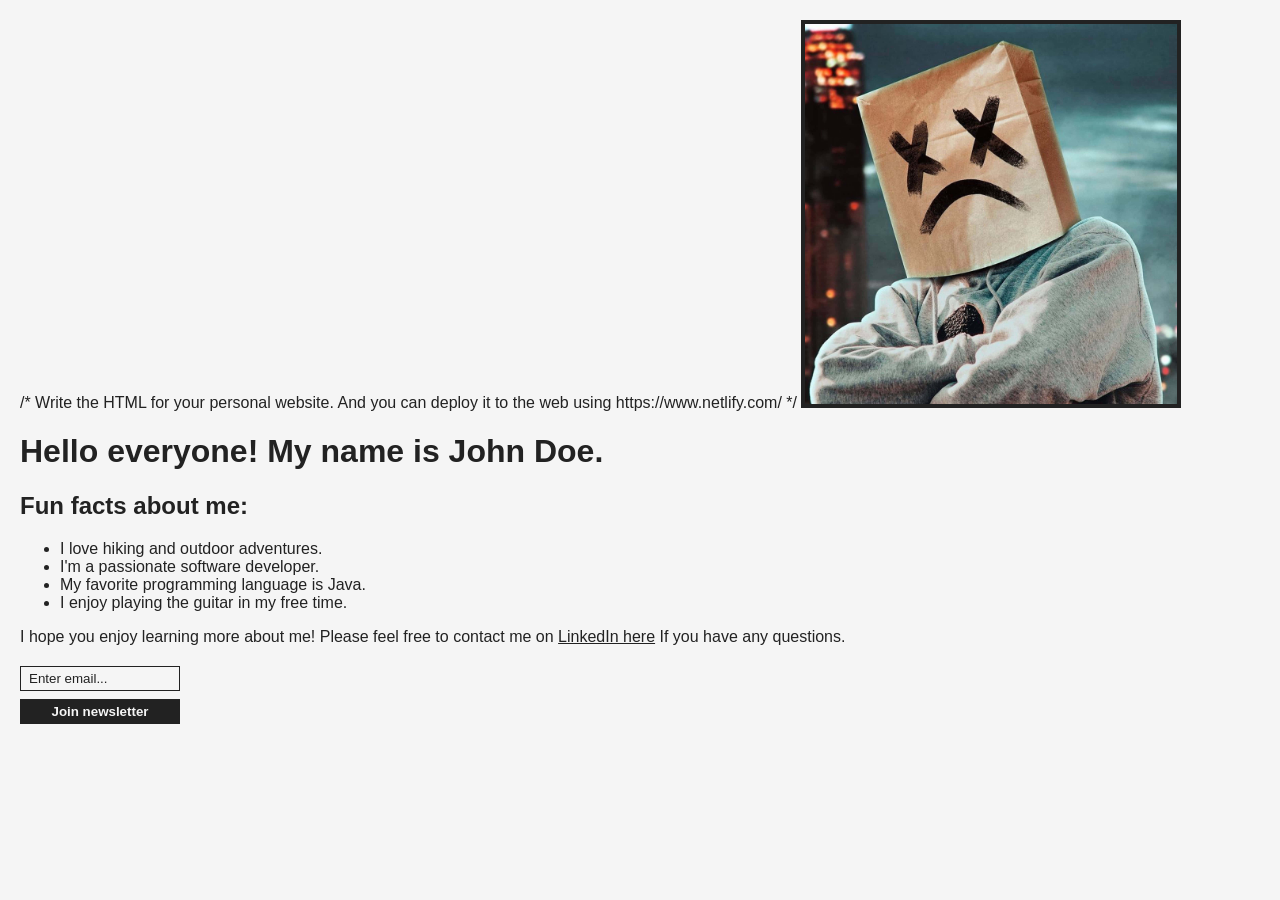
<file: html-and-css-fundamentals/build-a-personal-website/index.html>
<!doctype html>
<html>
/*
Write the HTML for your personal website.
And you can deploy it to the web using
https://www.netlify.com/
*/

<head>
    <link rel="stylesheet" href="styles.css" />
    <link
        href="https://fonts.googleapis.com/css2?family=Bangers&family=Black+Ops+One&family=Creepster&family=La+Belle+Aurore&family=MedievalSharp&family=Orbitron&family=Rye&display=swap"
        rel="stylesheet">
    <script src="index.js"></script>
</head>

<body>
    <!-- 
        Challenge 1:
        Write the HTML for your personal website.
        -->

    <img src="profile.jpg" alt="Profile Picture">
    <h1>Hello everyone! My name is John Doe.</h1>
    <h2>Fun facts about me:</h2>
    <ul>
        <li>I love hiking and outdoor adventures.</li>
        <li>I'm a passionate software developer.</li>
        <li>My favorite programming language is Java.</li>
        <li>I enjoy playing the guitar in my free time.</li>
    </ul>
    <p>I hope you enjoy learning more about me! Please feel free to contact me on <a
            href="https://www.linkedin.com/in/johndoe" target="_blank" rel="noopener noreferrer">LinkedIn here</a> If
        you have any questions.
    </p>
    <input type="email" placeholder="Enter email..." />
    <button>Join newsletter</button>
</body>

</html>
</file>
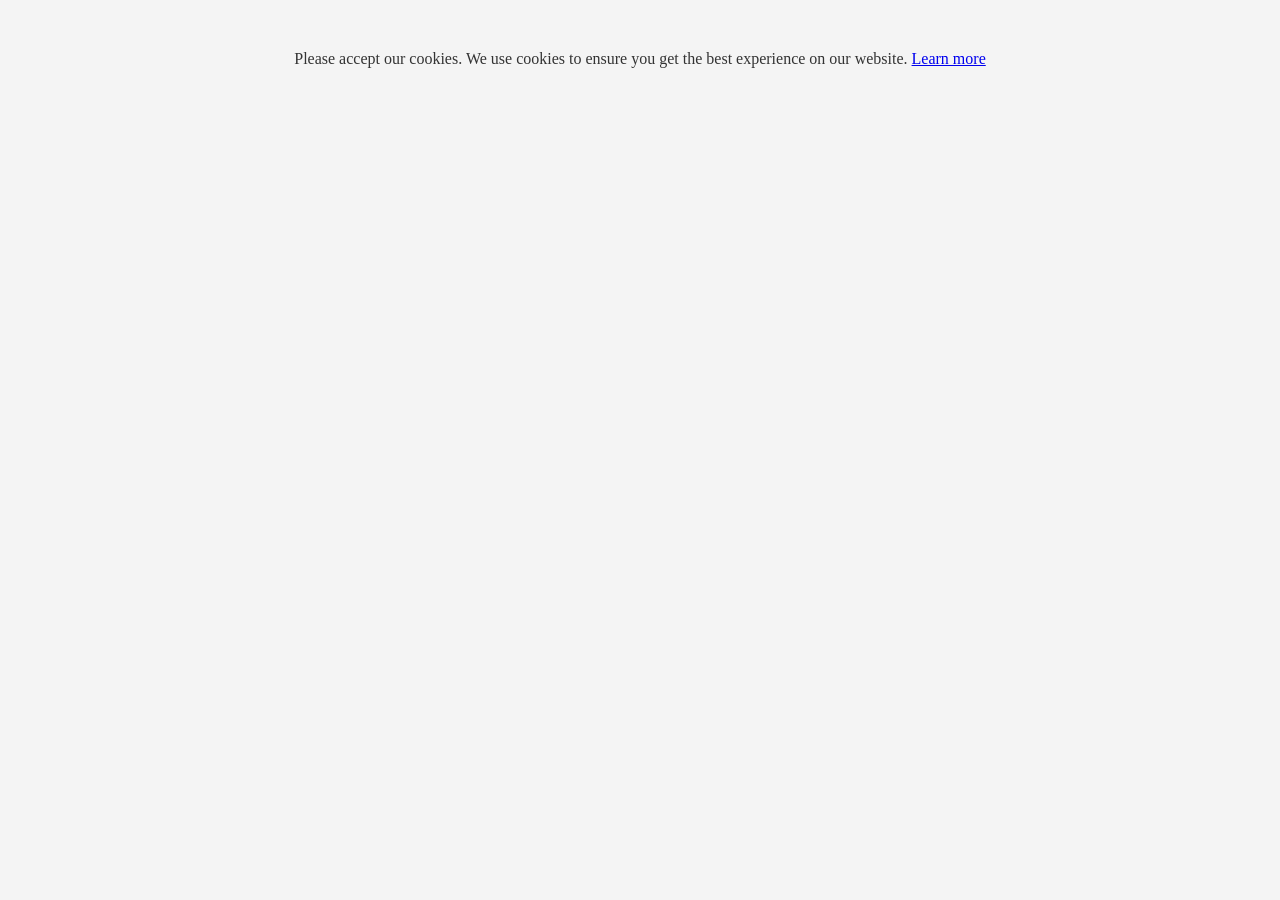
<file: html-and-css-fundamentals/intro-to-css/index.html>
<!DOCTYPE html>
<html lang="en">

<head>
    <meta charset="UTF-8">
    <meta name="viewport" content="width=device-width, initial-scale=1.0">
    <title>Intro to CSS</title>
</head>

<link rel="stylesheet" href="styles.css" />
</head>

<body>

    Please accept our cookies. We use cookies to ensure you get the best experience on our website. <a href="#">Learn
        more</a>
</body>

</html>
</file>
<file: html-and-css-fundamentals/build-a-personal-website/styles.css>
:root {
    --superhero: 'Bangers', cursive;
    --fantasy: 'MedievalSharp', cursive;
    --space: 'Orbitron', sans-serif;
    --military: 'Black Ops One', cursive;
    --romantic: 'La Belle Aurore', cursive;
    --scary: 'Creepster', cursive;
    --cowboy: 'Rye', cursive;
    --regular: sans-serif;
    --fantasy: 'MedievalSharp', cursive;
    --font: var(--regular);
    --sharp: 0;
    --soft: 10px;
    --round: 100px;
    
    --image: var(--soft);
    
    --background: #f5f5f5;
    --text: #222222;
    
    --light: var(--background);
    --dark: var(--text);
}


body, html {
    margin: 0;
    padding: 10px;
    background: var(--background);
    color: var(--text);
    font-family: var(--font);
}

img {
    width: 30%;
    border-radius: calc(var(--image) * 2);
    border: 4px solid var(--text);
}

a {
    color: var(--text);
}

input {
    display: block;
    margin: 20px 0 0;
    width: 160px;
    box-sizing: border-box;
    padding: 4px 8px;
    border-width: 1px; 
    border-style: solid;
    border-color:  var(--text);
    color: var(--text);
    background: none;
    border-radius: var(--image);
    font-family: var(--font);
}

::placeholder {
    color: var(--text);
}

button {
    border-radius: var(--image);
    padding: 5px 10px;
    border: none;
    background: var(--text);
    color: var(--background);
    font-weight: bold;
    box-sizing: border-box;
    display: block;
    margin: 8px 0;
    cursor: pointer;
    font-family: var(--font);
    width: 160px;
}
</file>
<file: html-and-css-fundamentals/intro-to-css/styles.css>
body {
    background-color: #f4f4f4;
    color: #333;
    text-align: center;
    margin-top: 50px;

}

img {
    display: block;
    width: 300px;
}
</file>
